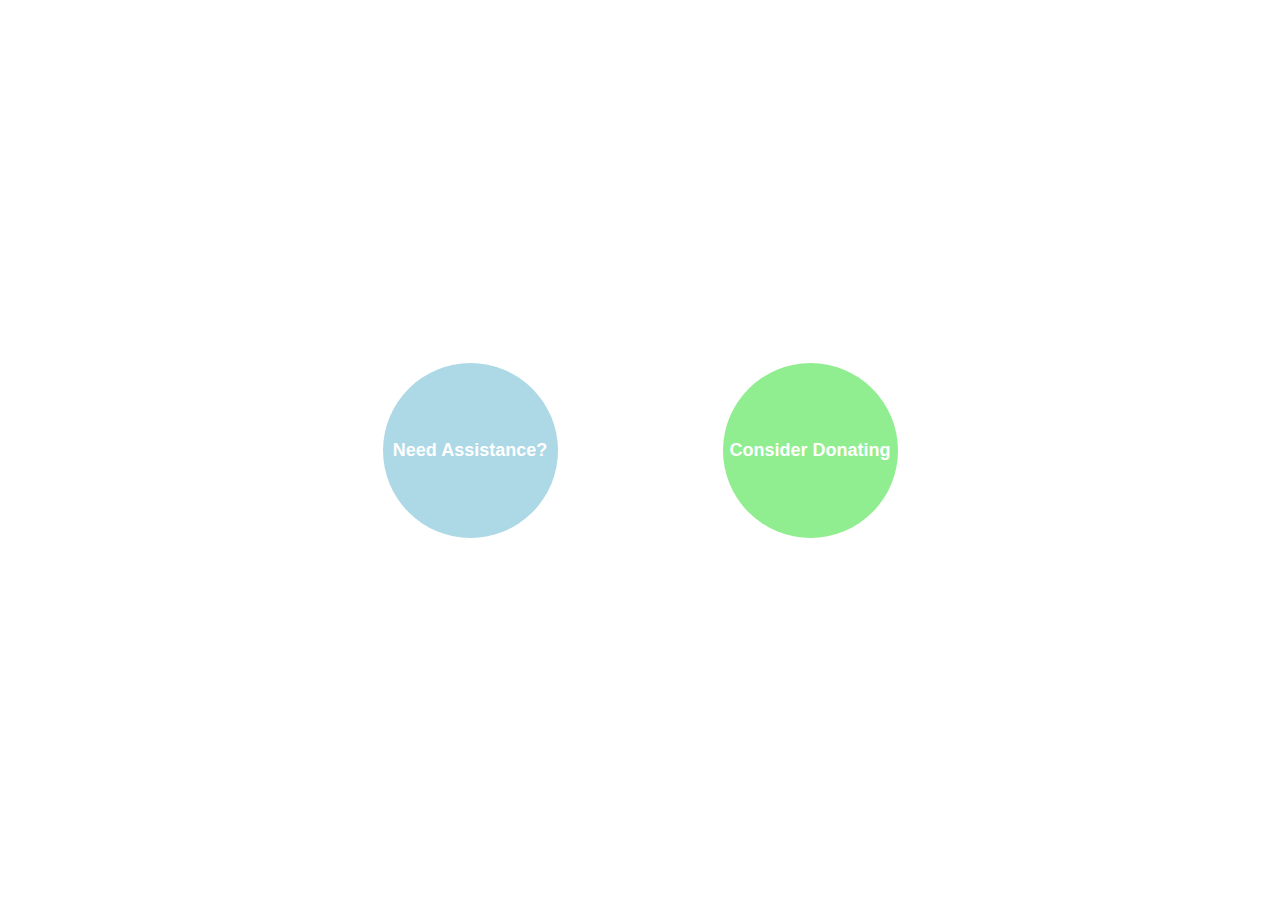
<file: 31.12/index.html>
<!DOCTYPE html>
<html lang="en">
<head>
    <meta charset="UTF-8">
    <meta name="viewport" content="width=device-width, initial-scale=1.0">
    <link rel="stylesheet" href="style.css">
    <title>Volunteer and Donate</title>
</head>
<body>
    <div class="landing-container">
        <a href="./volunteer/volunteer.html" class="landing-button" id="assistance-btn">
            <div class="circle blue-circle" id="blue-circle" onmouseover="myFunction()">
                <p>Need Assistance?</p>
            </div>
        </a>
        <a href="./donate/donate.html" class="landing-button" id="donate-btn">
            <div class="circle green-circle" id="green-circle" onmouseover="myFunction_green()">
                <p>Consider Donating</p>
            </div>
        </a>
    </div>

    <script src="script.js"></script>
</body>
</html>
</file>
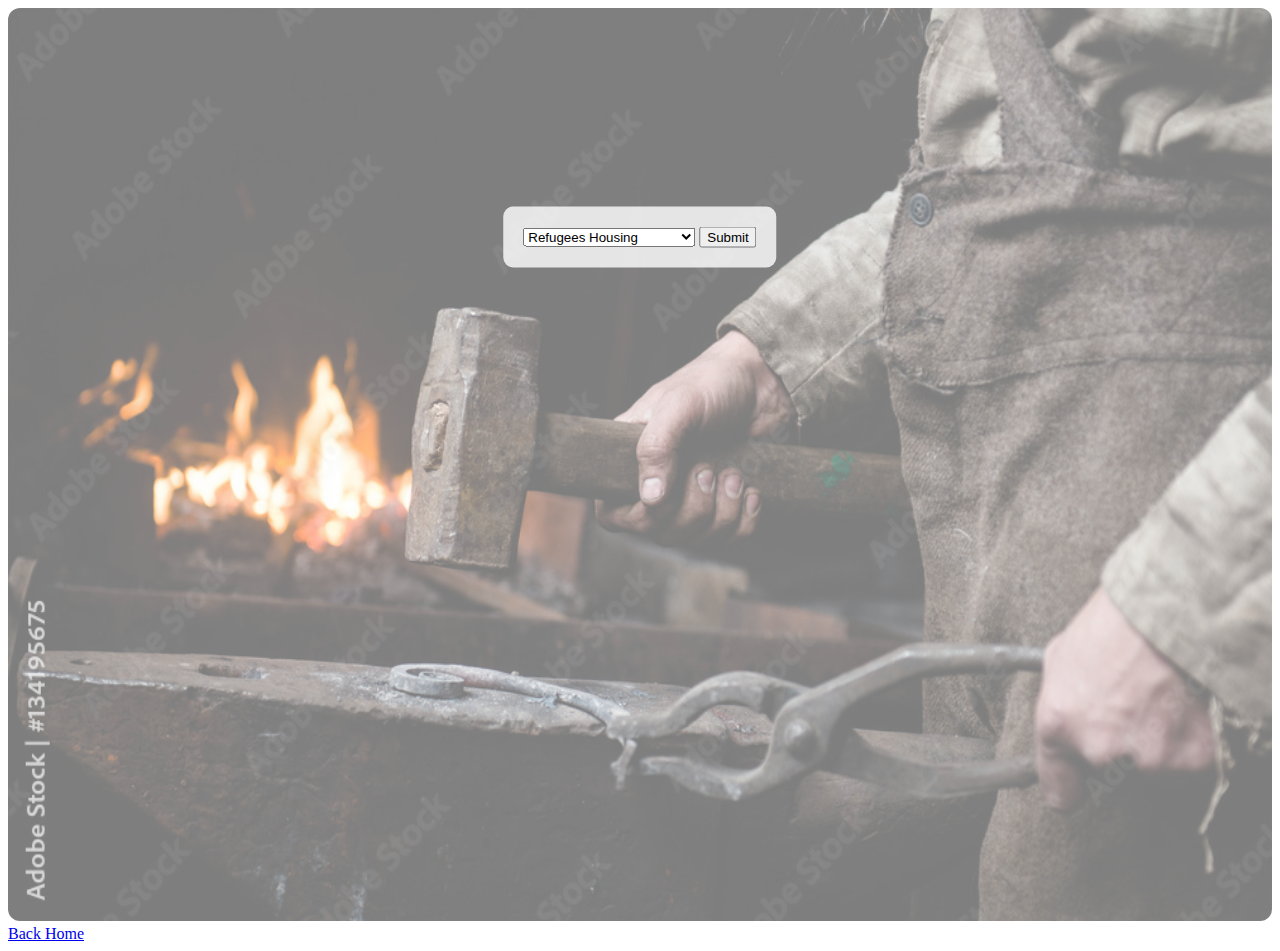
<file: 31.12/volunteer/volunteer.html>
<!DOCTYPE html>
<html lang="en">
<head>
    <meta charset="UTF-8">
    <meta name="viewport" content="width=device-width, initial-scale=1.0">
    <link rel="stylesheet" href="volunteer.css">
    <title>Find Volunteer</title>
</head>
<body>
    <div class="volunteer-container">
        <img src="1000_F_134195675_UmTo0ZikCiMZs5ptNgzODse235Ak4RsP.jpg" alt="Blacksmith's Hands" class="background-image">
        <div class="form-container">
            <select id="professionDropdown">
                <option value="RefugeesHousing">Refugees Housing</option>
                <option value="Moving">Moving</option>
                <option value="Handywork">Handywork</option>
                <option value="Farming">Farming</option>
                <option value="PetRescue">Pet Rescue</option>
                <option value="Photography">Photography</option>
                <option value="Shopping">Shopping (for the elderly)</option>
            </select>
            <button onclick="showForm()">Submit</button>
            <form id="contactForm" class="hidden">
                <label for="firstName">First Name:</label>
                <input type="text" id="firstName" name="firstName">
                <label for="lastName">Last Name:</label>
                <input type="text" id="lastName" name="lastName">
                <label for="phone">Phone Number:</label>
                <input type="text" id="phone" name="phone"></br>
                <label for="issue">Elaborate on the issue:</label>
                <textarea id="issue" name="issue"></textarea>
                <button type="button" onclick="submitForm()">Submit</button>
            </form>
        </div>
    </div>



    <footer id="footer">
        <a href="http://127.0.0.1:5500/Hackathon/31.12/index.html">Back Home</a>
    </footer>
    <script src="volunteer.js"></script>
</body>
</html>
</file>
<file: 31.12/style.css>
body {
    margin: 0;
    font-family: Arial, sans-serif;
}

.landing-container {
    display: flex;
    justify-content: space-around;
    align-items: center;
    height: 100vh;
}

.landing-button {
    text-decoration: none;
}

.circle {
    width: 175px;
    height: 175px;
    border-radius: 50%;
    display: flex;
    align-items: center;
    justify-content: center;
    color: white;
    font-size: 18px;
    font-weight: bold;
    cursor: pointer;
    transition: opacity 0.3s;
}

.blue-circle {
    margin-left: 300px;
    background-color: lightblue;
    position: relative;
}

.green-circle {
    margin-right: 300px;
    background-color: lightgreen;
}

.blue-circle:hover {
    background-image: url("c0106900-800px-wm.jpg");
    background-size: 270px;
    opacity: 0.8;
}

.green-circle:hover {
    background-image: url("images.jpg");
    background-size: 305px;
}
/*for the form to appear when clicking sumbit*/
.hidden {
    display: none;
}



  @keyframes square-to-circle {
    0%  {
      border-radius:50% 50% 50% 50%;
      background:coral;
      transform:rotate(0deg);
    }
    25%  {
      border-radius:50% 50% 50% 0;
      background:darksalmon;
      transform:rotate(90deg);
    }
    50%  {
      border-radius:50% 50% 0 0;
      background:indianred;
      transform:rotate(180deg);
    }
    75%  { 
      border-radius:0 0 0 0;
      background:lightcoral;
      transform:rotate(270deg);
    }
    100% {  
      border-radius:50%;
      background:darksalmon;
      transform:rotate(360deg);
    }
  }
</file>
<file: 31.12/volunteer/volunteer.css>
.volunteer-container {
    position: relative;
    text-align: center;
}

.form-container {
    position: absolute;
    top: 25%;
    left: 50%;
    transform: translate(-50%, -50%);
    background-color: rgba(255, 255, 255, 0.8);
    padding: 20px;
    border-radius: 10px;
}
.hidden {
    display: none;
}

.background-image {
border-radius: 12px;
    width: 100%;
    height: 913px;
    opacity: 0.5;
}



#a{
    margin-top: -550px;
}
</file>
